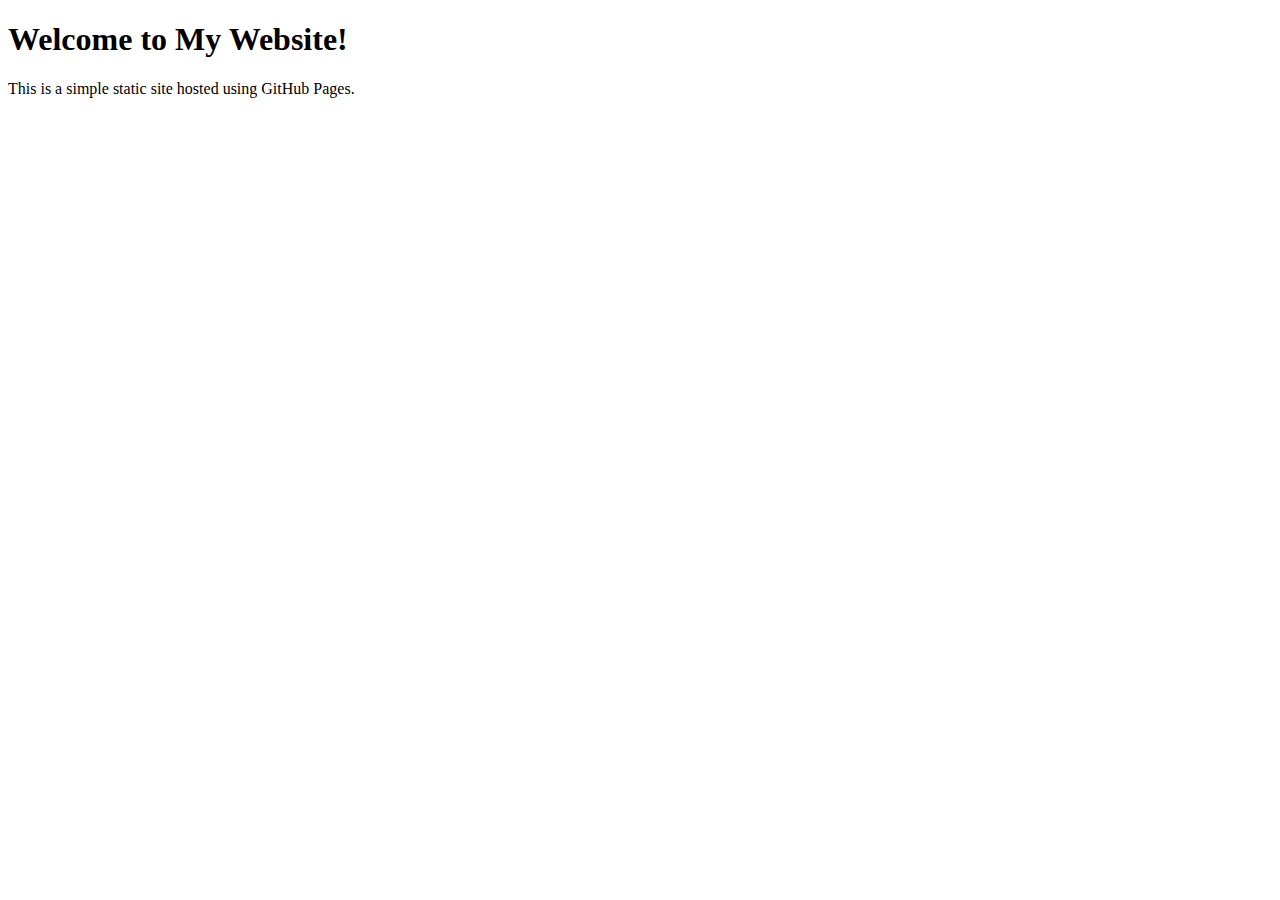
<file: index.html>
<!DOCTYPE html>
<html lang="en">
<head>
  <meta charset="UTF-8">
  <meta name="viewport" content="width=device-width, initial-scale=1.0">
  <title>My GitHub Pages Website</title>
  <link rel="stylesheet" href="style.css">
</head>
<body>
  <h1>Welcome to My Website!</h1>
  <p>This is a simple static site hosted using GitHub Pages.</p>
</body>
</html>
</file>
